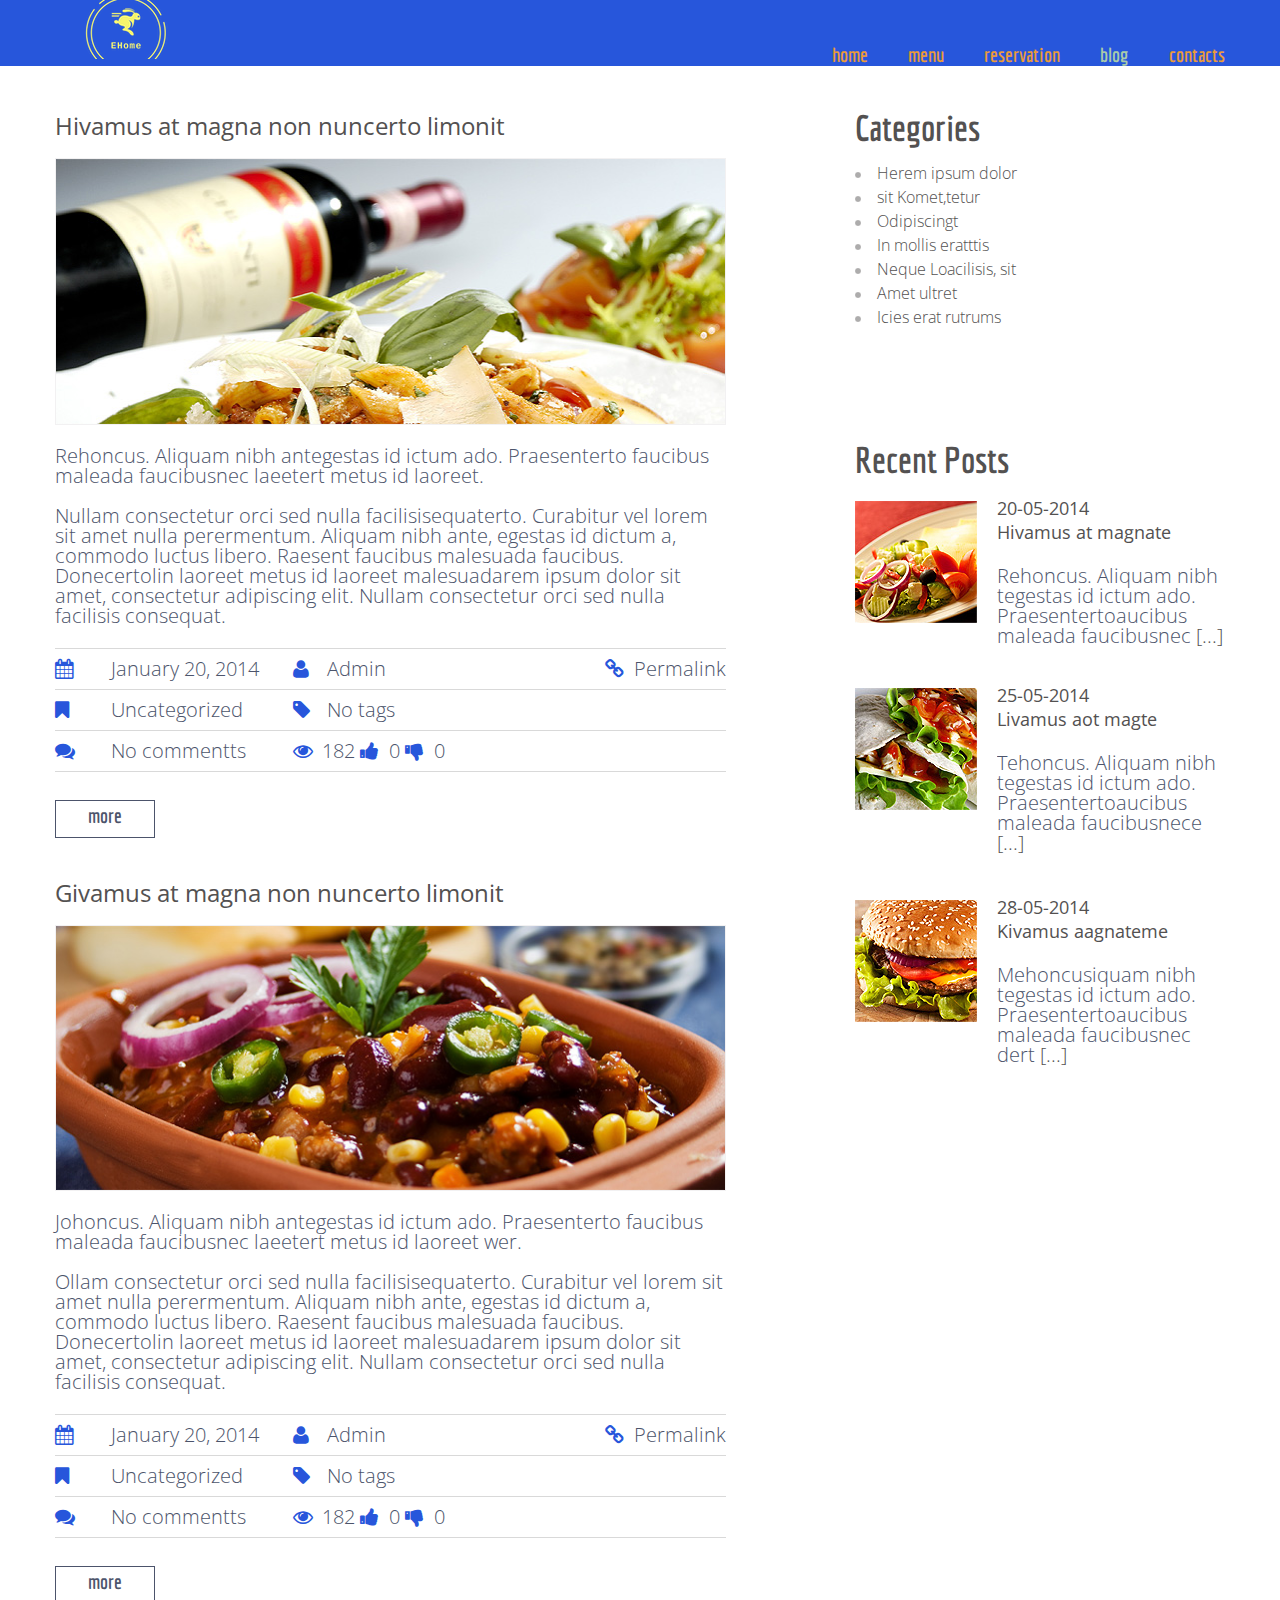
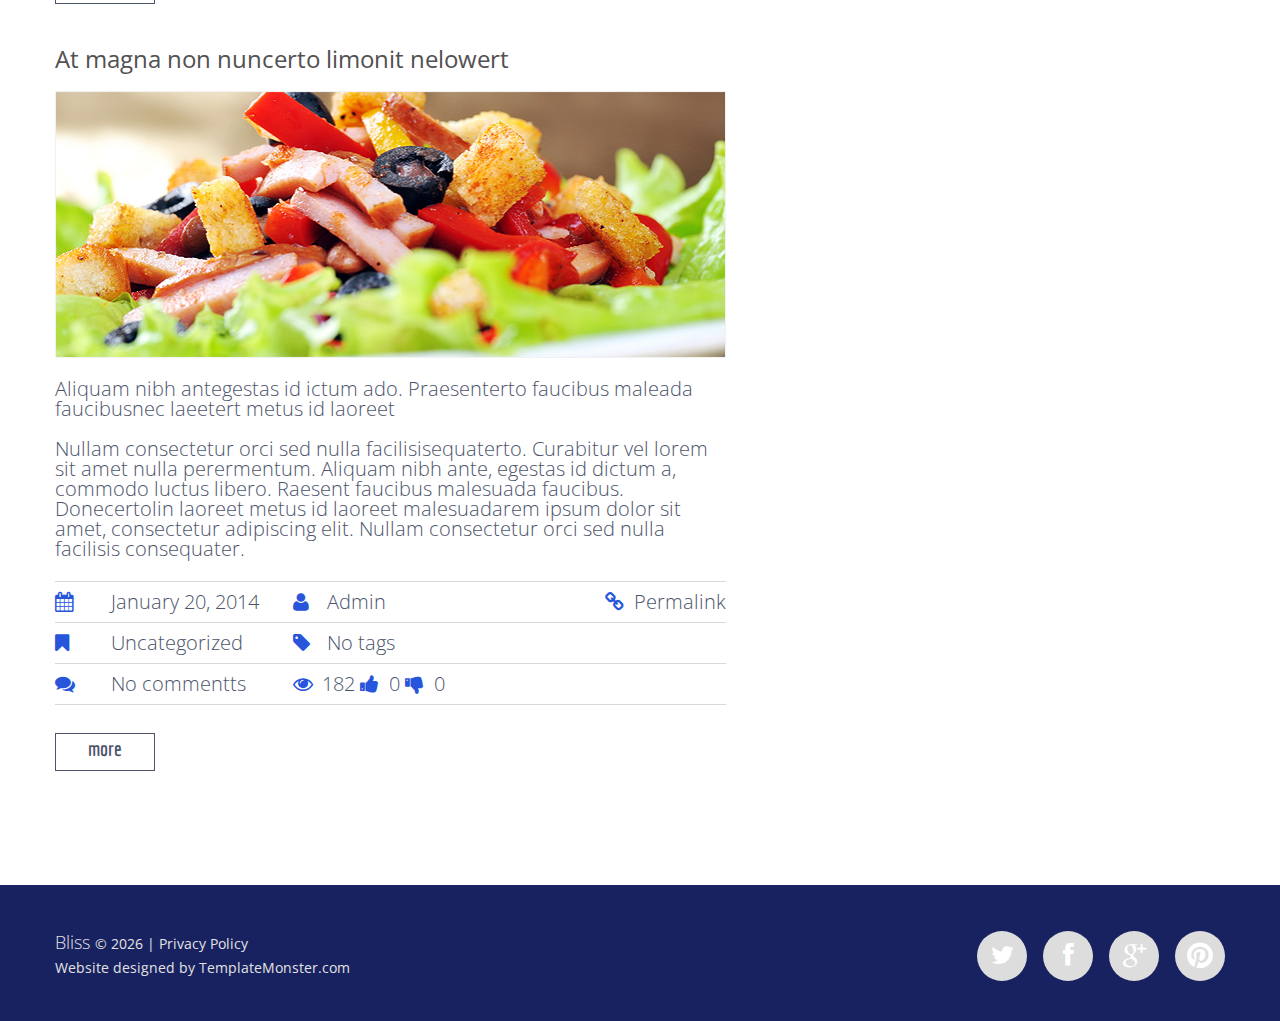
<file: index-33.html>
<!DOCTYPE html>
<html lang="en">
<head>
<title>Blog</title>
<meta charset="utf-8">
<meta name = "format-detection" content = "telephone=no" />
<link rel="icon" href="images/favicon.ico">
<link rel="shortcut icon" href="images/favicon.ico" />
<link rel="stylesheet" href="css/stuck.css">
<link rel="stylesheet" href="css/style.css">
<script src="js/jquery.js"></script>
<script src="js/jquery-migrate-1.1.1.js"></script>
<script src="js/script.js"></script> 
<script src="js/superfish.js"></script>
<script src="js/jquery.equalheights.js"></script>
<script src="js/jquery.mobilemenu.js"></script>
<script src="js/jquery.easing.1.3.js"></script>
<script src="js/tmStickUp.js"></script>
<script src="js/jquery.ui.totop.js"></script>

<script>
 $(document).ready(function(){

  $().UItoTop({ easingType: 'easeOutQuart' });
  $('#stuck_container').tmStickUp({});

  }); 
</script>
<!--[if lt IE 9]>
 <div style=' clear: both; text-align:center; position: relative;'>
   <a href="http://windows.microsoft.com/en-US/internet-explorer/products/ie/home?ocid=ie6_countdown_bannercode">
     <img src="http://storage.ie6countdown.com/assets/100/images/banners/warning_bar_0000_us.jpg" border="0" height="42" width="820" alt="You are using an outdated browser. For a faster, safer browsing experience, upgrade for free today." />
   </a>
</div>
<script src="js/html5shiv.js"></script>
<link rel="stylesheet" media="screen" href="css/ie.css">


<![endif]-->
</head>

<body>
<!--==============================
              header
=================================-->
<header>
<!--==============================
            Stuck menu
=================================-->
  <section id="stuck_container">
    <div class="container">
      <div class="row">
        <div class="grid_12">
        <h1>
          <a href="index.html">
            <img src="images/logo.png" alt="Logo alt">
          </a>
        </h1>  
          <div class="navigation ">
            <nav>
              <ul class="sf-menu">
               <li><a href="index.html">home</a></li>
               <li><a href="index-1.html">menu</a></li>
               <li><a href="index-2.html">reservation</a></li>
               <li class="current"><a href="index-3.html">blog</a></li>
               <li><a href="index-4.html">contacts</a></li>
             </ul>
            </nav>        
            <div class="clear"></div>
          </div>
        </div>
      </div>
    </div>
  </section> 
</header>        

<!--=====================
          Content
======================-->
<section class="content"><div class="ic">More Website Templates @ TemplateMonster.com - July 30, 2014!</div>
  <div class="container">
    <div class="row">
      <div class="grid_7">
        <div class="blog">
          <div class="blog_title"><a href="#">Hivamus at magna non nuncerto limonit </a></div>
          <img src="images/page4_img1.jpg" alt="">
          <p>Rehoncus. Aliquam nibh antegestas id ictum ado. Praesenterto faucibus maleada faucibusnec laeetert metus id laoreet. </p>
          <p>Nullam consectetur orci sed nulla facilisisequaterto. Curabitur vel lorem sit amet nulla perermentum. Aliquam nibh ante, egestas id dictum a, commodo luctus libero. Raesent faucibus malesuada faucibus. Donecertolin laoreet metus id laoreet malesuadarem ipsum dolor sit amet, consectetur adipiscing elit. Nullam consectetur orci sed nulla facilisis consequat. </p>
          <table>
          <tbody>
            <tr>
              <td><time datetime="2014-01-01">
                <span class="fa fa-calendar"></span>
                January 20, 2014   
              </time> </td>
              <td><a href="#"><div class="fa fa-user"></div> Admin</a></td>
              <td><a href="#"><span class="fa fa-link"></span> Permalink</a></td>
            </tr>
            <tr>
              <td><div class="fa fa-bookmark"></div> Uncategorized  </td>
              <td colspan="2"><div class="fa fa-tag"></div> No tags</td>
            </tr>
            <tr>
              <td><div class="fa fa-comments"></div> No commentts   </td>
              <td colspan="2"><div class="fa fa-eye"></div>182
              <div class="fa fa-thumbs-up"></div>0
              <div class="fa fa-thumbs-down"></div>0</td>
            </tr>
          </tbody>
        </table>
          <a href="#" class="btn">more</a>
        </div>
        <div class="blog">
          <div class="blog_title"><a href="#">Givamus at magna non nuncerto limonit </a></div>
          <img src="images/page4_img2.jpg" alt="">
          <p>Johoncus. Aliquam nibh antegestas id ictum ado. Praesenterto faucibus maleada faucibusnec laeetert metus id laoreet wer.</p>
          <p>Ollam consectetur orci sed nulla facilisisequaterto. Curabitur vel lorem sit amet nulla perermentum. Aliquam nibh ante, egestas id dictum a, commodo luctus libero. Raesent faucibus malesuada faucibus. Donecertolin laoreet metus id laoreet malesuadarem ipsum dolor sit amet, consectetur adipiscing elit. Nullam consectetur orci sed nulla facilisis consequat. </p>
          <table>
          <tbody>
            <tr>
              <td><time datetime="2014-01-01">
                <span class="fa fa-calendar"></span>
                January 20, 2014   
              </time> </td>
              <td><a href="#"><div class="fa fa-user"></div> Admin</a></td>
              <td><a href="#"><span class="fa fa-link"></span> Permalink</a></td>
            </tr>
            <tr>
              <td><div class="fa fa-bookmark"></div> Uncategorized  </td>
              <td colspan="2"><div class="fa fa-tag"></div> No tags</td>
            </tr>
            <tr>
              <td><div class="fa fa-comments"></div> No commentts   </td>
              <td colspan="2"><div class="fa fa-eye"></div>182
              <div class="fa fa-thumbs-up"></div>0
              <div class="fa fa-thumbs-down"></div>0</td>
            </tr>
          </tbody>
        </table>
          <a href="#" class="btn">more</a>
        </div>
        <div class="blog">
          <div class="blog_title"><a href="#">At magna non nuncerto limonit nelowert </a></div>
          <img src="images/page4_img3.jpg" alt="">
          <p>Aliquam nibh antegestas id ictum ado. Praesenterto faucibus maleada faucibusnec laeetert metus id laoreet </p>
          <p>Nullam consectetur orci sed nulla facilisisequaterto. Curabitur vel lorem sit amet nulla perermentum. Aliquam nibh ante, egestas id dictum a, commodo luctus libero. Raesent faucibus malesuada faucibus. Donecertolin laoreet metus id laoreet malesuadarem ipsum dolor sit amet, consectetur adipiscing elit. Nullam consectetur orci sed nulla facilisis consequater. </p>
          <table>
          <tbody>
            <tr>
              <td><time datetime="2014-01-01">
                <span class="fa fa-calendar"></span>
                January 20, 2014   
              </time> </td>
              <td><a href="#"><div class="fa fa-user"></div> Admin</a></td>
              <td><a href="#"><span class="fa fa-link"></span> Permalink</a></td>
            </tr>
            <tr>
              <td><div class="fa fa-bookmark"></div> Uncategorized  </td>
              <td colspan="2"><div class="fa fa-tag"></div> No tags</td>
            </tr>
            <tr>
              <td><div class="fa fa-comments"></div> No commentts   </td>
              <td colspan="2"><div class="fa fa-eye"></div>182
              <div class="fa fa-thumbs-up"></div>0
              <div class="fa fa-thumbs-down"></div>0</td>
            </tr>
          </tbody>
        </table>
          <a href="#" class="btn">more</a>
        </div>
      </div>
      <div class="grid_4 preffix_1">
        <h2>Categories</h2>
        <ul class="list">
          <li><a href="#">Herem ipsum dolor </a></li>
          <li><a href="#">sit Komet,tetur </a></li>
          <li><a href="#">Odipiscingt</a></li>
          <li><a href="#">In mollis eratttis </a></li>
          <li><a href="#">Neque Loacilisis, sit </a></li>
          <li><a href="#">Amet ultret</a></li>
          <li><a href="#">Icies erat rutrums </a></li>
        </ul>
        <h2>Recent Posts</h2>
        <div class="block3">
          <img src="images/page4_img4.jpg" alt="" class="img_inner noresize fleft">
          <div class="extra_wrapper">
            <div class="text1 color1">
              <time datetime="2014-01-01">20-05-2014</time>
              <a href="#">Hivamus at magnate </a>
            </div>Rehoncus. Aliquam nibh tegestas id ictum ado. Praesentertoaucibus maleada faucibusnec <a href="#" class="color1">[...]</a>
          </div>
        </div>
        <div class="block3">
          <img src="images/page4_img5.jpg" alt="" class="img_inner noresize fleft">
          <div class="extra_wrapper">
            <div class="text1 color1">
              <time datetime="2014-01-01">25-05-2014</time>
              <a href="#">Livamus aot magte </a>
            </div>Tehoncus. Aliquam nibh tegestas id ictum ado. Praesentertoaucibus maleada faucibusnece <a href="#" class="color1">[...]</a>
          </div>
        </div>
        <div class="block3">
          <img src="images/page4_img6.jpg" alt="" class="img_inner noresize fleft">
          <div class="extra_wrapper">
            <div class="text1 color1">
              <time datetime="2014-01-01">28-05-2014</time>
              <a href="#">Kivamus aagnateme </a>
            </div>
            Mehoncusiquam nibh tegestas id ictum ado. Praesentertoaucibus maleada faucibusnec dert <a href="#" class="color1">[...]</a>
          </div>
        </div>
      </div>
    </div>
  </div>
</section>
<!--==============================
              footer
=================================-->
<footer id="footer">
  <div class="container">
    <div class="row">
      <div class="grid_12">  
        <div class="socials">
          <a href="#" class="fa fa-twitter"></a>
          <a href="#" class="fa fa-facebook"></a>
          <a href="#" class="fa fa-google-plus"></a>
          <a href="#" class="fa fa-pinterest"></a>
        </div>
        <div class="copyright"><span class="brand">Bliss </span> &copy; <span id="copyright-year"></span> | <a href="#">Privacy Policy</a> <div>Website designed by <a href="http://www.templatemonster.com/" rel="nofollow">TemplateMonster.com</a></div>
        </div>
      </div>
    </div>
  </div> 
</footer> 
</body>
</html>
</file>
<file: css/stuck.css>
#stuck_container {
		-webkit-transition: all 0.4s ease;
		-moz-transition: all 0.4s ease;
		-ms-transition: all 0.4s ease;
		-o-transition: all 0.4s ease;
		transition: all 0.4s ease;
		z-index: 999;
		background-color: #2756DB;
}

.isStuck {
		-webkit-transition: all 0.2s ease;
		-moz-transition: all 0.2s ease;
		-ms-transition: all 0.2s ease;
		-o-transition: all 0.2s ease;
		transition: all 0.2s ease;
}


.isStuck .menuBox {
	margin: 0;

	-webkit-transition: all 0.4s ease;
	-moz-transition: all 0.4s ease;
	-ms-transition: all 0.4s ease;
	-o-transition: all 0.4s ease;
	transition: all 0.4s ease;
}

@media only screen and (max-width: 979px) {

	#stuck_container {
		position: relative !important;
		box-shadow: none;

	}
	.pseudoStickyBlock {
		height: 0 !important;
	}

	.isStuck {
	}
}

@media only screen and (max-width: 767px) {

	.isStuck {

}
}
</file>
<file: css/ie.css>
/*.block1_count {
	behavior: url(js/PIE.htc);
	position: relative;
}*/

body {
	min-width: 1120px;
}

#form .invalid .error-message, 
#form .empty .empty-message {
	display: block;

}

#form .error-message, 
#form .empty-message {
	display: none;
}

.gall_item:hover img {
	filter:progid:DXImageTransform.Microsoft.Alpha(opacity=20);
}
</file>
<file: css/style.css>
@import "grid.css";
@import "font-awesome.css";
@import "superfish.css";

@import url(//fonts.googleapis.com/css?family=Economica:400);
@import url(//fonts.googleapis.com/css?family=Economica:700);
@import url(//fonts.googleapis.com/css?family=Open+Sans:400);
@import url(//fonts.googleapis.com/css?family=Open+Sans:300);
@import url(//fonts.googleapis.com/css?family=Open+Sans:600);
@import url(//fonts.googleapis.com/css?family=Open+Sans:700);


@import url(//fonts.googleapis.com/css?family=Dosis);

html {
    width: 100%;
}
a[href^="tel:"] {
 color: inherit;
 text-decoration: none;
}

* {
    -webkit-text-size-adjust: none;
}

body {
    position: relative;
    background-color: #192261;
    color: #4c546b;
    font: 300 20px/20px 'Open Sans', sans-serif;
}

.ic {
	border:0;
	float:right;
	background:#fff;
	color:#f00;
	width:50%;
	line-height:10px;
	font-size:10px;
	margin:-220% 0 0 0;
	overflow:hidden;
	padding:0
}

strong {
    font-weight: 700;
}

address {
    font-style: normal;
}

p {
    margin-bottom: 20px;
}

input, textarea {
    border-radius: 0 !important;
    outline: none !important;
    -webkit-appearance: none;

}


img {
    max-width: 100%;
}



/****Heads****/


h1, h2, h3, h4, h5, h6 {
    font-weight: bold;
    color: #535151;
    font-family: 'Economica', sans-serif;
}

h2 {
    font-size: 36px;
    line-height: 48px;
    padding-top: 38px;
    margin-bottom: 14px;
}

.page1 h2 {
    padding-top: 31px;
    margin-bottom: 39px;
}

/****Lists****/


ul {
    padding: 0;
    margin: 0;
    list-style: none;
}

.list {
    margin-top: -3px;
}

.list+h2 {
    padding-top: 109px;
}

.list li {
    font-size: 16px;
    color: #535151;
    padding-left: 22px;
    background: url(../images/marker.png) 0 9px no-repeat;
}

.list li+li {
    margin-top: 4px;
}

.shed  {
    margin-top: -19px;
}

.shed li {
    color: #fff;
    padding: 15px 10px 21px 68px;
    font: bold 30px/32px 'Economica', sans-serif;
    background-color: #303030;
}

.shed li span {
    font-size: 24px;
    position: relative;
    top: 3px;
}

.shed li+li {
    margin-top: 4px;
}

.shed li+li+li {
    margin-top: 3px;
}

/****Links****/


a {
    text-decoration: none;
    color: inherit;
    outline: none;
    transition: 0.5s ease;
    -o-transition: 0.5s ease;
    -webkit-transition: 0.5s ease;
}

a:hover {
    color: #aaccaa;
}

.btn {
    display: inline-block;
    border: 1px solid #4c546b;
    color: #4c546b;
    margin-top: 24px;
    padding: 5px 32px 11px;
    font: bold 20px/20px 'Economica', sans-serif;
}

.btn:hover {
    color: #fff;
    border-color: #aaccaa;
    background-color: #aaccaa;
}

.link1 {
    margin-top: 29px;
    display: block;
    float: right;
    color: #fff;
    background-color: #2e2d2d;
    font-size: 24px;
    line-height: 36px;
    width: 36px;
    height: 36px;
    text-align: center;
    font-weight: bold;
    margin-bottom: 55px;
}

.link1:hover {
    background-color: #aaccaa;
    color: #fff;
}

/****classes****/

.mb0 {
    margin-bottom: 0px !important;
}
.m0 {
    margin: 0 !important;
}
.pad0 {
    padding: 0 !important;
}

.pad1 {
}


.img_inner {
    max-width: 100%;
    -moz-box-sizing: border-box;
    -webkit-box-sizing: border-box;
    -o-box-sizing: border-box;
    box-sizing: border-box;
    margin-bottom: 15px;
    margin-top: 3px;
}

.inn__1 {
    border: 1px solid #f2f1f2;
}

.page1 .img_inner {
    margin-top: 7px;
}

.fleft {
    float: left;
    width: auto !important;
    margin-right: 30px;
    margin-bottom: 0px;
}


.oh {
    overflow: hidden;
}
.fright {
    float: right !important;
}
.upp {
    text-transform: uppercase;
}

.alright {
    text-align: right;
}
.ta__center {
    text-align: center;
}

.ta__left {
    text-align: left;
}

.ta__right {
    text-align: right;
}

.wrapper, .extra_wrapper {
    overflow: hidden;
}
.clear {
    float: none !important;
    clear: both;
}

.oh {
    overflow: hidden;
}

.nowrap {
    white-space: nowrap;
}

.rel {
    position: relative;
}

/*header*/

header {
    display: block;
    position: relative;
    z-index: 800;
    padding-top: 0px;
    background-color: #2756DB;
}

header h1 {
    position: relative;
    text-align: center;
    z-index: 990;
    float: left;
}


header h1 a {
    display: inline-block;
    overflow: hidden;
    font-size: 0;
    line-height: 0;
    text-indent: -999px;
    transition: 0s ease;
    -o-transition: 0s ease;
    -webkit-transition: 0s ease;
}

header h1 a img {
    display: block;
}


/****Content****/

.content {
    padding-bottom: 114px;
    background-color: #fff;
}

.page1 .content {
    padding-bottom: 49px;
}

.pad1 {
    padding-top: 49px;
}

.ctn__1 {
    padding-bottom: 44px;
}

/****Blocks****/

.banner {
    padding-top: 49px;
}

.bn__1 {
    background-color: #fdbe00 !important;
}

.bn__2 {
    background-color: #ffe5b9 !important;
}

.bann_capt {
    background-color: #89c255;
    color: #fff;
    padding-bottom: 22px;
    padding-top: 22px;
    text-align: center;
    font: bold 36px/48px 'Economica', sans-serif;
}

.bann_title {
    padding: 6px 0 18px;
    width: 194px;
    margin: 0 auto 2px;
    background: url(../images/bann_sep.png) 0 bottom repeat-x;
}

.bann_capt  a {
    font-size: 20px;
}

.bann_capt  a:hover {
    color: #fff;
    text-decoration: underline;
}

.block1 .count {
    width: 119px;
    margin: 0 auto;
    height: 119px;
    text-align: center;
    font: 40px/116px 'Dosis', sans-serif;
    border-radius: 500px;
    border: 1px solid #939393;
    margin-bottom: 25px;
}

.block1 {
    text-align: center;
    padding: 49px 0;
}

.box {
    padding-bottom: 49px;
    background-color: #fda940;
}

.box .btn {
    margin-top: 30px;
}

.box h2 {
    padding-top: 38px;
    margin-bottom: 16px;
}

.box strong.color1 {
    font-weight: 600;
}

.bq1 {
    background: url(../images/quotes.png) right 0 no-repeat;
    margin-top: -37px;
    padding-top: 12px;
    overflow: hidden;
}

.bq1 a {
    margin-top: 3px;
    float: right;
    display: block;
    font: bold 20px/48px 'Economica', sans-serif;
}

.bq1 a .fa {
    margin-right: 6px;
    position: relative;
    top: 1px;
    font-size: 18px;
    line-height: 48px;
}

.bq1 .fleft {
    margin-top: 5px;
    margin-right: 19px;
}

.bq_title {
    font-size: 16px;
    font-weight: 600;
    line-height: 20px;
    margin-bottom: 12px;
}

.block2 {
    margin-top: -22px;
    overflow: hidden;
}

.block2+.block2 {
    margin-top: 26px;
}

.block2 time {
    display: block;
    background-color: #000;
    text-align: center;
    width: 70px;
    float: left;
    margin-right: 30px;
    color: #fff;
    position: relative;
    top: 3px;
    padding: 15px 0 19px;
    font: bold 24px/30px 'Economica', sans-serif;
}

.form_title {
    font-size: 16px;
    position: relative;
    top: -1px;
    font-weight: normal;
}

.blog {
    margin-right: -1px;
    padding-top: 45px;
}

.blog +.blog  {
    padding-top: 40px;
}

.blog img {
    border: 1px solid #f2f1f2;
    -moz-box-sizing: border-box;
    -webkit-box-sizing: border-box;
    -o-box-sizing: border-box;
    box-sizing: border-box;
    margin-bottom: 21px;
}

.blog_title {
    margin-bottom: 17px;
    color: #535151;
    font-size: 24px;
    line-height: 30px;
    font-weight: normal;
}

.blog .btn {
    margin-top: 30px;
}

.blog table {
    border-top: 1px solid #d9d9d9;
    width: 100%;
    line-height: 40px;
    position: relative;
    top: 2px;
}

.blog table tr {
    border-bottom: 1px solid #d9d9d9;
}

.blog table .fa {
    font-size: 20px;
    color: #2756DB;
    min-width: 24px;
    margin-right: 27px;
    line-height: 40px;
}

.blog table td+td .fa  {
    margin-right: 5px;
}

.blog table td:first-child {
    width: 238px;
}

.blog table td+td+td {
    text-align: right;
}

.block3 {
    overflow: hidden;
    margin-top: -2px;
}

.block3+.block3 {
    margin-top: 37px;
}

.block3+.block3 +.block3 {
    margin-top: 42px;
}

.block3 .fleft {
    margin-top: 5px;
    margin-right: 20px;
}

.block3 .text1 {
    margin-bottom: 22px;
    font-weight: normal;
    line-height: 24px;
}

.block3 .text1 time {
    display: block;
}

/****Gallery****/

.gall_item {
    display: block;
    background: #aaccaa url(../images/magnify.png) center center no-repeat;
}

.gall_item img {
    transition: 0.5s ease;
    -o-transition: 0.5s ease;
    -webkit-transition: 0.5s ease;
    width: 100%;
    box-shadow: 0 0 #fff;
}

.gall_item:hover img {
    opacity: 0.2;
}

.gall_block {
    background-color: #ffffff;
    padding: 1px;
}

.gall_bot {
    padding: 28px 21px 30px;
}

.gall_bot .btn {
    position: relative;
    top: 1px;
}

.gall_bot  .text1 {
    margin-bottom: 22px;
}

/****Separators****/

.sep__1 {
    height: 29px;
}




/****Text styles****/
.text1 {
    font-size: 18px;
    margin-bottom: 2px;
    line-height: 20px;
}

.tx__1 {
    margin-bottom: 22px;
}

.fw {
    font-weight: 600;
}

.color1 {
    color: #535151;
}

/*.color1 a:hover, a.color1:hover {
    color: #ccc;
}*/

.color2 {
    color: #eee;
}

.td_underline {
    text-decoration: underline;
}

/****Map****/

.map {
    overflow: hidden;
    padding-top: 3px;
    padding-bottom: 22px;
}

.map figure {
    position: relative;
    display: block;
    width: 100%;
    -moz-box-sizing: border-box;
    -webkit-box-sizing: border-box;
    -o-box-sizing: border-box;
    box-sizing: border-box;
}

.map figure iframe {
    width: 100%;
    height: 445px;
    max-width: 100%;
}

.map_block {
    padding-top: 20px;
    color: #535151;
    font-size: 16px;
    line-height: 30px;
    font-weight: normal;
}

.map_block+.map_block {
   padding-top: 24px;
}

.map_block  .map_title {
    margin-bottom: 4px;
    font-weight: 600;
}

.address1 {
    padding-top: 3px;
    display: block;
    float: left;
}

.address1 dt {
}

.address1+.address1 {
    margin-left: 60px;
}

.address1 dd span {
    min-width: 85px;
    display: inline-block;
    text-align: left;
}

.address1 dd span.col1 {
    min-width: 0;
}

/**Footer**/

#footer {
    display: block;
    padding: 50px 0 40px;
    color: #e2e2e2;
    font-size: 14px;
    line-height: 18px;
}

.copyright {
    font-weight: normal;
    float: left;
}

.copyright .brand {
    position: relative;
    top: -2px;
    font-weight: 300;
    font-size: 18px;
}

.copyright div {
    padding-top: 6px;
}

.copyright div a:hover {
    color: #535a5f;
}

.socials {
    float: right;
    color: #fff;
    margin-top: -4px;
    overflow: hidden;
}

.socials .fa {
    background-color: #ddd;
    font-size: 25px;
    float: left;
    line-height: 50px;
    width: 50px;
    height: 50px;
    border-radius: 500px;
    text-align: center;
}

.socials .fa:hover {
    color: #fff;
    background-color: #303030;
}

.socials .fa +.fa {
    margin-left: 16px;
}

.socials .fa.fa-pinterest {
    font-size: 30px;
}

#toTop {
    display: none;
    text-decoration: none;
    position: fixed;
    bottom: 40px;
    left: 51%;
    margin-left: 640px;
    overflow: hidden;
    width: 43px;
    height: 28px;
    border: none;
    text-indent: -999px;
    z-index: 20;
    background: url(../images/totop.png) no-repeat left 0;
    transition: 0s ease;
    -o-transition: 0s ease;
    -webkit-transition: 0s ease;
}
#toTop:hover {
    outline: none;
    background-position: right 0;
}

/*==================================RESPONSIVE LAYOUTS===============================================*/

@media only screen and (max-width: 1199px) {
   .extra_wrapper {
        overflow: visible;
    }

    .shed li {
        padding-left: 10px;
        text-align: center;
    }

    #bookingForm > strong + .controlHolder {
        float: none;
        width: 100%;
        padding-top: 4px;
        clear: both;
    }

    .fl1 {
        width: 100%;
        margin: 0 !important;
        float: none !important;
    }

    .tmSelect.auto, .tmSelect2.auto {
        width: 200px;
    }

    .clear.height1 {
        height: 10px !important;
    }
}
@media only screen and (max-width: 979px) {

    .fleft {
        margin-right: 10px;
    }

    .blog table td:first-child {
        width: 185px;
    }

    .tmSelect.auto, .tmSelect2.auto {
        width: 150px;
    }

    .bq1 {

        padding-top: 30px;
    }

    .address1 {
        float: none;
    }

    .address1 +.address1  {
        margin-left: 0;
        margin-top: 30px;
    }

     .map figure,
     .map figure iframe,
     #form input,
     #form textarea,
     #form .success {
        width: 100% !important;
        float: none !important;
    }
     #form .success {
         -moz-box-sizing: border-box;
         -webkit-box-sizing: border-box;
         -o-box-sizing: border-box;
         box-sizing: border-box;
    }

     .map figure {
     height: auto !important;
    }

    .map figure {
    	margin-bottom: 15px;
    }

    .nowrap {
        white-space: normal;
    }


    .address1 dd span  {
        min-width: 0;
    }
}

@media only screen and (max-width: 767px) {

    .banner>img {
        width: 100%;
    }
    .tmSelect.auto, .tmSelect2.auto {
        width: 340px;
    }

    .sep__1 {
        height: 0;
    }

    .gall_block {
        margin-bottom: 35px;
    }

    .img_inner img {
    	width: 100%;
    }

    .img_inner {
        margin-top: 40px !important;
        width: 100% !important;
        float: none !important;
        margin-right: 0 !important;
        margin-bottom: 20px !important;
    }

    .box  {
        padding-left: 20px;
        padding-right: 20px;
    }

    .box div {
        margin: 0 !important;
        width: auto;
    }


    header h1 {
        padding-top: 15px;
        position: relative !important;
        margin-bottom: 20px;
        padding-left: 0;
        float: none;
        left: 0;
        text-align: center;
    }

    header h1 a {
        max-width: 90%;
        width: auto;
        display: inline-block;
        height: auto;
    }

    .map figure iframe {
        height: 300px;
    }

    .content .noresize {
        width: auto !important;
        float: left !important;
        margin-right: 20px !important;
        margin-top: 4px !important;
    }

    .img_inner {
        margin-top: 30px;
    }
    .none {
        clear: both;
    }

    .socials {
        float: none;
        padding-bottom: 20px;
    }
}


@media only screen and (max-width: 479px) {


    .tmSelect.auto, .tmSelect2.auto {
        width: 180px;
    }

    .blog table {
    }

    .blog table td:first-child  .fa {
        display: block;
    }

    .blog table td:first-child {
        width: auto;
    }
}

.nav {
    width: 100%;
    height: 65px;
    position: fixed;
    line-height: 65px;
    text-align: center;
}

.nav div.logo {
    float: left;
    width: auto;
    height: auto;
    padding-left: 3rem;
}

.nav div.logo a {
    text-decoration: none;
    color: #fff;
    font-size: 2.5rem;
}

.nav div.logo a:hover {
    color: #00E676;
}

.nav div.main_list {
    height: 65px;
    float: right;
}

.nav div.main_list ul {
    width: 100%;
    height: 65px;
    display: flex;
    list-style: none;
    margin: 0;
    padding: 0;
}

.nav div.main_list ul li {
    width: auto;
    height: 65px;
    padding: 0;
    padding-right: 3rem;
}

.nav div.main_list ul li a {
    text-decoration: none;
    color: #fff;
    line-height: 65px;
    font-size: 1.6rem;
}

.nav div.main_list ul li a:hover {
    color: #00E676;
}


/* Home section */

.home {
    width: 100%;
    height: 100vh;
    background-image: url(https://images.pexels.com/photos/45852/farmer-smile-man-person-45852.jpeg?auto=compress&cs=tinysrgb&dpr=2&h=750&w=1260);
    background-position: center top;
	background-size:cover;
}
.home_fresh {
    width: 100%;
    height: 100vh;
    background-image: url(https://images.pexels.com/photos/2165688/pexels-photo-2165688.jpeg?auto=compress&cs=tinysrgb&dpr=2&h=750&w=1260);
    background-position: center top;
	background-size:cover;
}
.home_fast {
    width: 100%;
    height: 100vh;
    background-image: url(https://images.pexels.com/photos/3442389/pexels-photo-3442389.jpeg?auto=compress&cs=tinysrgb&dpr=2&h=650&w=940);
    background-position: center top;
	background-size:cover;
}
.home_deliv {
    width: 100%;
    height: 100vh;
    background-image: url(https://images.pexels.com/photos/4393668/pexels-photo-4393668.jpeg?auto=compress&cs=tinysrgb&dpr=2&h=650&w=940);
    background-position: center top;
	background-size:cover;
}
.home_contact {
    width: 100%;
    height: 100vh;
    background-image: url(https://images.pexels.com/photos/3183183/pexels-photo-3183183.jpeg?auto=compress&cs=tinysrgb&dpr=2&h=650&w=940);
    background-position: center top;
	background-size:cover;
}
.navTrigger {
    display: none;
}

.nav {
    padding-top: 20px;
    padding-bottom: 20px;
    -webkit-transition: all 0.4s ease;
    transition: all 0.4s ease;
}


/* Media qurey section */

@media screen and (min-width: 768px) and (max-width: 1024px) {
    .container {
        margin: 0;
    }
}

@media screen and (max-width:768px) {
    .navTrigger {
        display: block;
    }
    .nav div.logo {
        margin-left: 15px;
    }
    .nav div.main_list {
        width: 100%;
        height: 0;
        overflow: hidden;
    }
    .nav div.show_list {
        height: auto;
        display: none;
    }
    .nav div.main_list ul {
        flex-direction: column;
        width: 100%;
        height: 100vh;
        right: 0;
        left: 0;
        bottom: 0;
        background-color: #111;
        /*same background color of navbar*/
        background-position: center top;
    }
    .nav div.main_list ul li {
        width: 100%;
        text-align: right;
    }
    .nav div.main_list ul li a {
        text-align: center;
        width: 100%;
        font-size: 3rem;
        padding: 20px;
    }
    .nav div.media_button {
        display: block;
    }
}


/* Animation */
/* Inspiration taken from Dicson https://codemyui.com/simple-hamburger-menu-x-mark-animation/ */

.navTrigger {
    cursor: pointer;
    width: 30px;
    height: 25px;
    margin: auto;
    position: absolute;
    right: 30px;
    top: 0;
    bottom: 0;
}

.navTrigger i {
    background-color: #fff;
    border-radius: 2px;
    content: '';
    display: block;
    width: 100%;
    height: 4px;
}

.navTrigger i:nth-child(1) {
    -webkit-animation: outT 0.8s backwards;
    animation: outT 0.8s backwards;
    -webkit-animation-direction: reverse;
    animation-direction: reverse;
}

.navTrigger i:nth-child(2) {
    margin: 5px 0;
    -webkit-animation: outM 0.8s backwards;
    animation: outM 0.8s backwards;
    -webkit-animation-direction: reverse;
    animation-direction: reverse;
}

.navTrigger i:nth-child(3) {
    -webkit-animation: outBtm 0.8s backwards;
    animation: outBtm 0.8s backwards;
    -webkit-animation-direction: reverse;
    animation-direction: reverse;
}

.navTrigger.active i:nth-child(1) {
    -webkit-animation: inT 0.8s forwards;
    animation: inT 0.8s forwards;
}

.navTrigger.active i:nth-child(2) {
    -webkit-animation: inM 0.8s forwards;
    animation: inM 0.8s forwards;
}

.navTrigger.active i:nth-child(3) {
    -webkit-animation: inBtm 0.8s forwards;
    animation: inBtm 0.8s forwards;
}

@-webkit-keyframes inM {
    50% {
        -webkit-transform: rotate(0deg);
    }
    100% {
        -webkit-transform: rotate(45deg);
    }
}

@keyframes inM {
    50% {
        transform: rotate(0deg);
    }
    100% {
        transform: rotate(45deg);
    }
}

@-webkit-keyframes outM {
    50% {
        -webkit-transform: rotate(0deg);
    }
    100% {
        -webkit-transform: rotate(45deg);
    }
}

@keyframes outM {
    50% {
        transform: rotate(0deg);
    }
    100% {
        transform: rotate(45deg);
    }
}

@-webkit-keyframes inT {
    0% {
        -webkit-transform: translateY(0px) rotate(0deg);
    }
    50% {
        -webkit-transform: translateY(9px) rotate(0deg);
    }
    100% {
        -webkit-transform: translateY(9px) rotate(135deg);
    }
}

@keyframes inT {
    0% {
        transform: translateY(0px) rotate(0deg);
    }
    50% {
        transform: translateY(9px) rotate(0deg);
    }
    100% {
        transform: translateY(9px) rotate(135deg);
    }
}

@-webkit-keyframes outT {
    0% {
        -webkit-transform: translateY(0px) rotate(0deg);
    }
    50% {
        -webkit-transform: translateY(9px) rotate(0deg);
    }
    100% {
        -webkit-transform: translateY(9px) rotate(135deg);
    }
}

@keyframes outT {
    0% {
        transform: translateY(0px) rotate(0deg);
    }
    50% {
        transform: translateY(9px) rotate(0deg);
    }
    100% {
        transform: translateY(9px) rotate(135deg);
    }
}

@-webkit-keyframes inBtm {
    0% {
        -webkit-transform: translateY(0px) rotate(0deg);
    }
    50% {
        -webkit-transform: translateY(-9px) rotate(0deg);
    }
    100% {
        -webkit-transform: translateY(-9px) rotate(135deg);
    }
}

@keyframes inBtm {
    0% {
        transform: translateY(0px) rotate(0deg);
    }
    50% {
        transform: translateY(-9px) rotate(0deg);
    }
    100% {
        transform: translateY(-9px) rotate(135deg);
    }
}

@-webkit-keyframes outBtm {
    0% {
        -webkit-transform: translateY(0px) rotate(0deg);
    }
    50% {
        -webkit-transform: translateY(-9px) rotate(0deg);
    }
    100% {
        -webkit-transform: translateY(-9px) rotate(135deg);
    }
}

@keyframes outBtm {
    0% {
        transform: translateY(0px) rotate(0deg);
    }
    50% {
        transform: translateY(-9px) rotate(0deg);
    }
    100% {
        transform: translateY(-9px) rotate(135deg);
    }
}

.affix {
    padding: 0;
    background-color: #192261;
}






.myH2 {
	text-align:center;
	font-size: 4rem;
}
.myP {
	text-align: justify;
	padding-left:15%;
	padding-right:15%;
	font-size: 20px;
}
@media all and (max-width:700px){
	.myP {
		padding:2%;
	}
}
</file>
